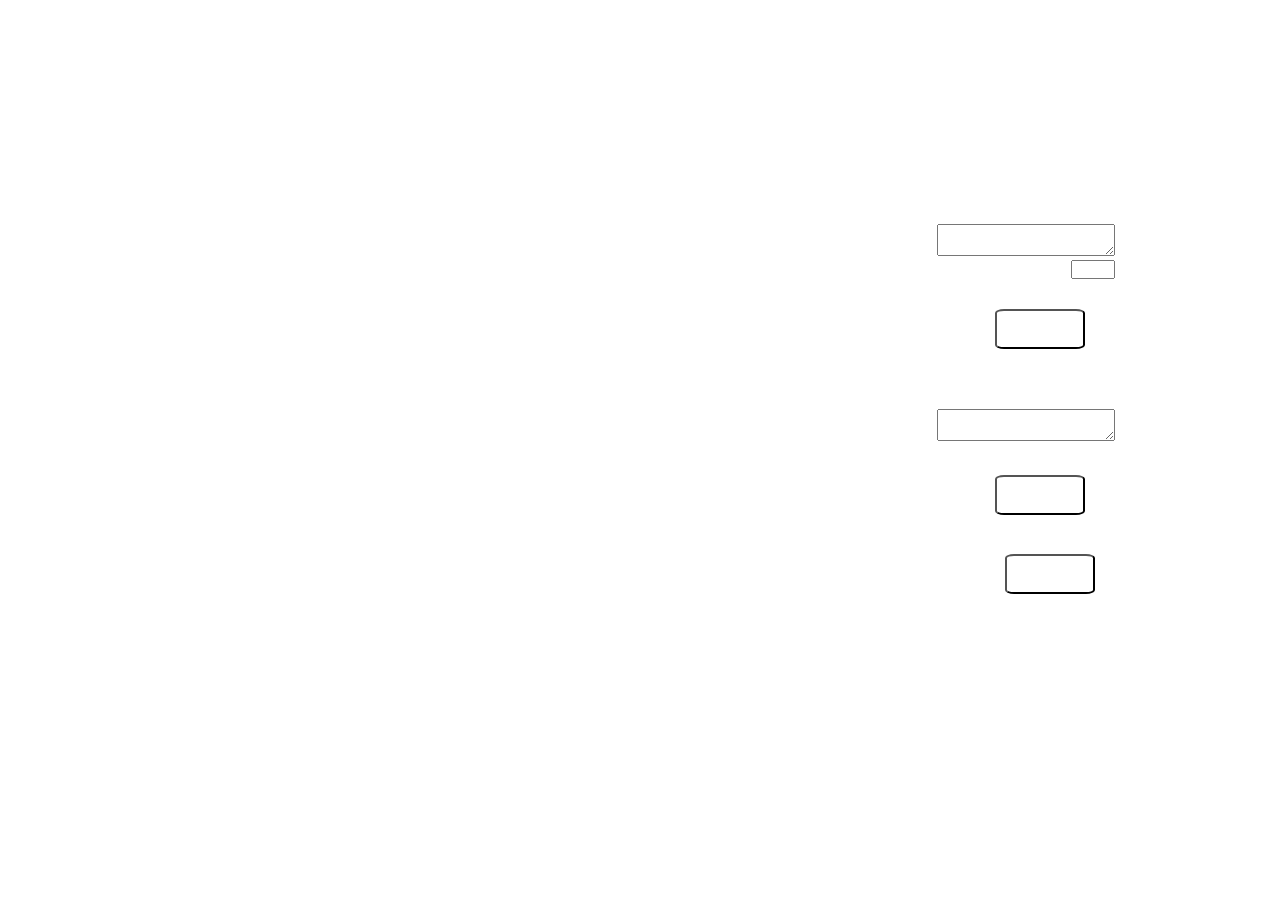
<file: src/index.html>
<!DOCTYPE html>
<html>
  <head>
    <meta charset="utf-8">
    <meta name="viewport" content="width=device-width, initial-scale=1.0" />
    <title>Caesar Cipher</title>
    <link rel="stylesheet" href="style.css" />
  </head>
  <body>
    <div id="root">
       
     <div id="encabezado">Pide ayuda de forma segura</div>
     <div id= "subtitle"> Si necesitas pedir ayuda pero temes que te descubran, aqui puedes cifrar y descifrar texto para compartirlo con alguien de confianza </div>
     <div id= "subtitletwo">Solo ingresa el texto en el recuadro y selecciona los numeros a desplazar el cifrado </div>
  
       <div id="primercuadro">
      <textarea id="texto"></textarea>
      <p> <input type="number" min="0" max="34" id="numero"></p>
      <p> <button class="boton" type="button" name="boton" id="boton" >cifrar</button></p></div>
         <div id="resultado"></div>
    <div id="segundocuadro">
      <textarea id="textode"></textarea>
      <p>
        <button class="boton" type="button" name="botonde" id="botonde"  >descifrar</button> </p></div>
      <div id="descifrado"></div>
  
        <p>
        <div id="tercercuadro">
      <button class="boton" type="button" name="recargar" id="reload" onclick="document.location.reload()">recargar</button></div></p>
    <script src="cipher.js"></script>
    <script src="index.js"></script>
  </div>
  </body>
</html>
</file>
<file: src/style.css>
@import url('https://fonts.googleapis.com/css?family=Anton');
@import url('https://fonts.googleapis.com/css?family=Josefin+Sans');
*{
  padding: 0;
  margin : 0;
  box-sizing: border-box;

}
body{
   background-position: center;
   background-size: cover;

   height: 100vh;
   background-image: url("http://i68.tinypic.com/2zyfq7r.jpg");
}

#subtitle{
  font-family: 'Anton';
  letter-spacing: 0.1em;
  font-size:25px;
  color: white;
  
  width: 1200px;
  margin:20px;
  text-align: 90px;
  }
#subtitletwo{
  font-family: 'Anton';
  letter-spacing: 0.1em;
  font-size:15px;
  color: white;
  
  width: 1200px;
  margin:20px;
  text-align: 90px;
  text-align: right;
  top:30px;
  left:190px;
  }

   
#encabezado{
  width: 100%;/*da ancho*/
  margin:0 auto;/*centra contenido*/
  font-size:25px;
  text-align: center;
  color: white;
  font-family:'Anton';
}
#resultado{
      color: white; 
  font-family:'Anton';
  font-size:25px;}
#descifrado{
      color: white; 
      font-family: Josefin+Sans;
      font-size:25px;
}
.boton {
  background: transparent;
  width: 90px;
  height: 40px;
  border-radius: 10%;
  border: 20%;
  text-align: center;
  margin: 30px;
  color: white; 
  font-family: Josefin+Sans;
  font-size:15px;
}
.boton:hover{
background-color: pink;
}
#primercuadro{
  position: relative; 
  width:905px;
  height: 45px;
  margin:20px;
  text-align: right;
  top:30px;
  left:190px;
  }

#segundocuadro{
  position: relative; 
  width:905px;
  height: 45px;
  margin:20px;
  text-align: right;
  top:150px;
  left:190px;
  }
#tercercuadro{
  position: relative; 
  width:905px;
  height: 45px;
  margin:20px;
  text-align: right;
  top:200px;
  left:200px;
  }
</file>
